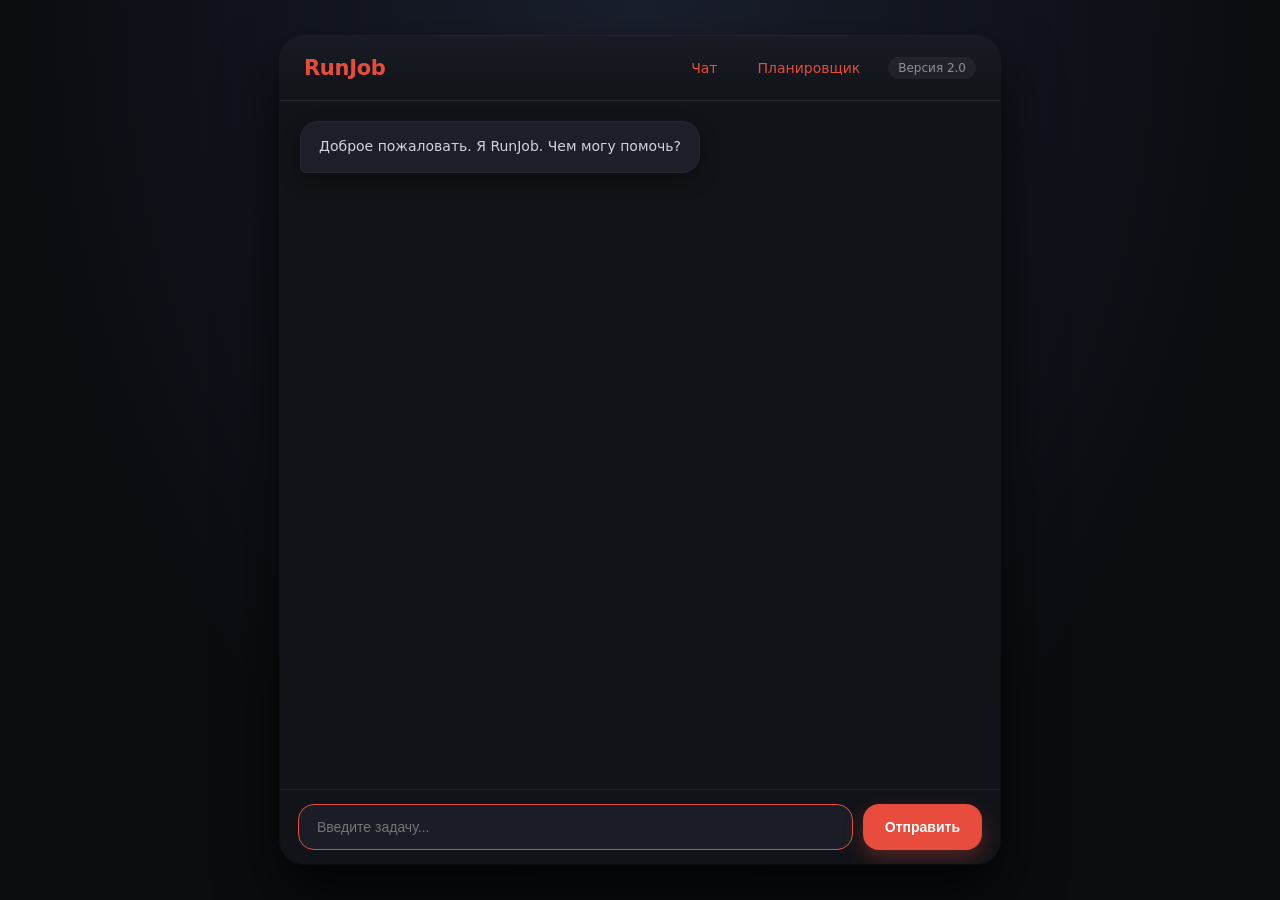
<file: templates/index.html>
<!DOCTYPE html>
<html lang="ru">
<head>
    <meta charset="UTF-8">
    <meta name="viewport" content="width=device-width, initial-scale=1.0">
    <title>RunJob — Ваш ИИ-помощник</title>
    <link rel="icon" type="image/svg+xml" href="data:image/svg+xml,%3Csvg xmlns='http://www.w3.org/2000/svg' viewBox='0 0 100 100'%3E%3Ccircle cx='50' cy='50' r='45' fill='%23c0392b'/%3E%3Ctext x='50' y='68' font-size='55' text-anchor='middle' fill='white' font-family='Arial' font-weight='bold'%3ER%3C/text%3E%3C/svg%3E">
    <link rel="stylesheet" href="/static/style.css">
    <style>
        .nav-links {
            display: flex;
            gap: 16px;
            align-items: center;
        }
        .nav-links a {
            color: #e74c3c;
            text-decoration: none;
            font-size: 14px;
            font-weight: 500;
            padding: 6px 12px;
            border-radius: 8px;
            transition: background 0.2s;
        }
        .nav-links a:hover {
            background: rgba(231, 76, 60, 0.1);
        }
    </style>
</head>
<body>
    <div class="container">
        <div class="header">
            <div class="logo">RunJob</div>
            <div class="nav-links">
                <a href="/">Чат</a>
                <a href="/planner">Планировщик</a>
                <div class="level" id="levelDisplay">Версия 2.0</div>
            </div>
        </div>
        <div class="chat-box" id="chatBox">
            <div class="message bot">
                <div class="msg-content">Доброе пожаловать. Я RunJob. Чем могу помочь?</div>
            </div>
        </div>
        <div class="input-area">
            <input type="text" id="userInput" placeholder="Введите задачу..." autofocus>
            <button onclick="sendMessage()">Отправить</button>
        </div>
    </div>
    <script src="/static/chat.js"></script>
</body>
</html>
</file>
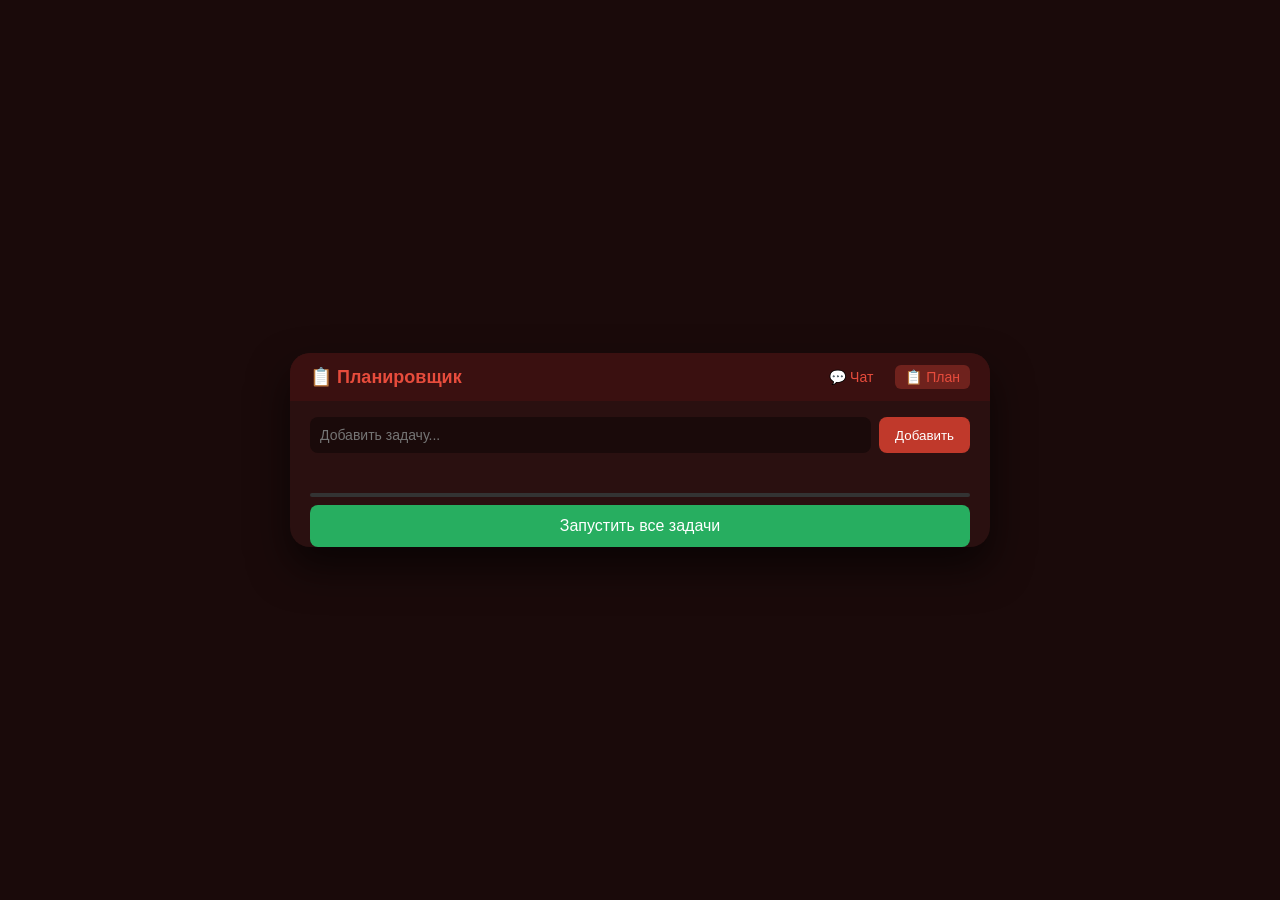
<file: templates/planner.html>
<!DOCTYPE html>
<html lang="ru">
<head>
    <meta charset="UTF-8">
    <title>Планировщик — RunJob</title>
    <link rel="icon" type="image/svg+xml" href="data:image/svg+xml,%3Csvg xmlns='http://www.w3.org/2000/svg' viewBox='0 0 100 100'%3E%3Ccircle cx='50' cy='50' r='45' fill='%23c0392b'/%3E%3Ctext x='50' y='68' font-size='55' text-anchor='middle' fill='white' font-family='Arial' font-weight='bold'%3ER%3C/text%3E%3C/svg%3E">
    <style>
        * { margin: 0; padding: 0; box-sizing: border-box; }
        body {
            font-family: -apple-system, BlinkMacSystemFont, "Segoe UI", Roboto, sans-serif;
            background: #1a0a0a;
            color: #f0e0e0;
            height: 100vh;
            overflow: hidden;
            display: flex;
            justify-content: center;
            align-items: center;
        }
        .container {
            width: 100%;
            max-width: 700px;
            max-height: 90vh;
            background: #2a1010;
            border-radius: 20px;
            box-shadow: 0 20px 40px rgba(0,0,0,0.6);
            display: flex;
            flex-direction: column;
            overflow: hidden;
        }
        .header {
            display: flex;
            align-items: center;
            justify-content: space-between;
            padding: 12px 20px;
            background: #3a1010;
            flex-shrink: 0;
        }
        .header h2 { color: #e74c3c; font-size: 18px; }
        .nav-links { display: flex; gap: 12px; }
        .nav-links a {
            color: #e74c3c;
            text-decoration: none;
            font-size: 14px;
            padding: 4px 10px;
            border-radius: 6px;
        }
        .nav-links a:hover { background: rgba(231, 76, 60, 0.2); }
        .nav-links a.active { background: rgba(231, 76, 60, 0.3); }

        .scroll-area {
            flex: 1;
            overflow-y: auto;
            padding: 16px 20px;
        }

        .task-input-area {
            display: flex;
            gap: 8px;
            margin-bottom: 12px;
        }
        .task-input-area input {
            flex: 1;
            padding: 10px;
            border: none;
            border-radius: 8px;
            background: #1a0a0a;
            color: #f0e0e0;
            font-size: 14px;
        }
        .task-input-area button {
            padding: 10px 16px;
            border: none;
            border-radius: 8px;
            background: #c0392b;
            color: white;
            cursor: pointer;
        }

        .task-list { list-style: none; }
        .task-item {
            display: flex;
            align-items: flex-start;
            gap: 10px;
            padding: 8px 10px;
            background: #1a0a0a;
            border-radius: 8px;
            margin-bottom: 6px;
        }
        .task-status {
            width: 20px;
            height: 20px;
            border-radius: 50%;
            display: flex;
            align-items: center;
            justify-content: center;
            font-size: 12px;
            flex-shrink: 0;
            margin-top: 1px;
        }
        .status-pending { background: #333; }
        .status-running { background: #f39c12; animation: pulse 1s infinite; }
        .status-success { background: #27ae60; }
        .status-error { background: #e74c3c; }
        @keyframes pulse { 0%,100%{opacity:1} 50%{opacity:0.5} }
        .task-text { flex: 1; font-size: 13px; word-break: break-word; }
        .task-result { font-size: 11px; color: #999; margin-top: 4px; word-break: break-word; }

        .progress-bar {
            height: 4px;
            background: #333;
            border-radius: 2px;
            margin: 8px 0;
            flex-shrink: 0;
        }
        .progress-fill { height: 100%; background: #e74c3c; border-radius: 2px; transition: width 0.3s; }

        .btn-run {
            width: 100%;
            padding: 12px;
            border: none;
            border-radius: 8px;
            background: #27ae60;
            color: white;
            font-size: 16px;
            cursor: pointer;
            flex-shrink: 0;
        }
        .btn-run:disabled { background: #555; cursor: not-allowed; }
    </style>
</head>
<body>
    <div class="container">
        <div class="header">
            <h2>📋 Планировщик</h2>
            <div class="nav-links">
                <a href="/">💬 Чат</a>
                <a href="/planner" class="active">📋 План</a>
            </div>
        </div>

        <div class="task-input-area" style="margin: 16px 20px 0 20px;">
            <input type="text" id="taskInput" placeholder="Добавить задачу..." onkeypress="if(event.key==='Enter') addTask()">
            <button onclick="addTask()">Добавить</button>
        </div>

        <div class="scroll-area">
            <ul class="task-list" id="taskList"></ul>
        </div>

        <div style="padding: 0 20px;">
            <div class="progress-bar">
                <div class="progress-fill" id="progressFill" style="width:0%"></div>
            </div>
            <button class="btn-run" id="btnRun" onclick="startPlan()">Запустить все задачи</button>
        </div>
    </div>

    <script>
        let tasks = [];

        function renderTasks() {
            const list = document.getElementById('taskList');
            list.innerHTML = tasks.map((t, i) => `
                <li class="task-item">
                    <div class="task-status ${getStatusClass(t.status)}">${getStatusIcon(t.status)}</div>
                    <div>
                        <div class="task-text">${t.text}</div>
                        ${t.result ? `<div class="task-result">${t.result.substring(0, 150)}</div>` : ''}
                    </div>
                </li>
            `).join('');
            updateProgress();
        }

        function getStatusClass(s) {
            return {pending:'status-pending',running:'status-running',success:'status-success',error:'status-error'}[s] || '';
        }
        function getStatusIcon(s) {
            return {pending:'○',running:'◉',success:'✓',error:'✕'}[s] || '';
        }

        function updateProgress() {
            const done = tasks.filter(t => t.status==='success' || t.status==='error').length;
            const pct = tasks.length ? Math.round(done/tasks.length*100) : 0;
            document.getElementById('progressFill').style.width = pct+'%';
        }

        function addTask() {
            const input = document.getElementById('taskInput');
            const text = input.value.trim();
            if (!text) return;
            tasks.push({text, status:'pending', result:null});
            input.value = '';
            renderTasks();
        }

        async function startPlan() {
            if (!tasks.length) return;
            const btn = document.getElementById('btnRun');
            btn.disabled = true;
            btn.textContent = 'Выполняется...';

            const resp = await fetch('/api/plan/start', {
                method:'POST',
                headers:{'Content-Type':'application/json'},
                body: JSON.stringify({tasks: tasks.map(t => t.text)})
            });
            const {plan_id} = await resp.json();

            const interval = setInterval(async () => {
                const s = await fetch(`/api/plan/${plan_id}/status`);
                const data = await s.json();
                tasks = data.tasks;
                renderTasks();
                if (data.current === -1) {
                    clearInterval(interval);
                    btn.disabled = false;
                    btn.textContent = 'Запустить все задачи';
                }
            }, 500);
        }
    </script>
</body>
</html>
</file>
<file: static/style.css>
* { box-sizing: border-box; margin: 0; padding: 0; }
body {
    font-family: 'Inter', 'Segoe UI', system-ui, sans-serif;
    background: #0a0c10;
    color: #e0e0e0;
    height: 100vh;
    display: flex;
    justify-content: center;
    align-items: center;
    background-image: radial-gradient(ellipse at 50% 0%, #1a1f2e 0%, #0a0c10 70%);
}
.container {
    width: 100%;
    max-width: 720px;
    height: 92vh;
    background: #111318;
    border-radius: 24px;
    box-shadow: 0 30px 60px rgba(0,0,0,0.7), 0 0 0 1px rgba(255,255,255,0.05);
    display: flex;
    flex-direction: column;
    overflow: hidden;
    backdrop-filter: blur(10px);
}
.header {
    padding: 18px 24px;
    background: linear-gradient(180deg, #181b24 0%, #111318 100%);
    display: flex;
    justify-content: space-between;
    align-items: center;
    border-bottom: 1px solid rgba(255,255,255,0.06);
}
.logo { font-size: 21px; font-weight: 700; color: #e74c3c; letter-spacing: -0.3px; }
.level { font-size: 12px; color: #8a8f9a; background: rgba(255,255,255,0.05); padding: 4px 10px; border-radius: 20px; }
.chat-box {
    flex: 1;
    overflow-y: auto;
    padding: 20px;
    display: flex;
    flex-direction: column;
    gap: 14px;
    scroll-behavior: smooth;
}
.message {
    max-width: 82%;
    padding: 14px 18px;
    border-radius: 18px;
    word-wrap: break-word;
    line-height: 1.55;
    font-size: 14px;
    position: relative;
}
.message.user {
    align-self: flex-end;
    background: linear-gradient(135deg, #c0392b 0%, #e74c3c 100%);
    color: #fff;
    border-bottom-right-radius: 6px;
    box-shadow: 0 8px 20px rgba(231, 76, 60, 0.2);
}
.message.bot {
    align-self: flex-start;
    background: #1c1f27;
    color: #d0d3db;
    border-bottom-left-radius: 6px;
    box-shadow: 0 8px 20px rgba(0,0,0,0.3);
    border: 1px solid rgba(255,255,255,0.04);
}
.msg-content { font-size: 14px; white-space: pre-wrap; }
.msg-content code {
    background: rgba(0,0,0,0.4);
    padding: 2px 6px;
    border-radius: 4px;
    font-family: 'JetBrains Mono', 'Fira Code', monospace;
    font-size: 13px;
}
.input-area {
    display: flex;
    padding: 14px 18px;
    background: #111318;
    gap: 10px;
    border-top: 1px solid rgba(255,255,255,0.06);
}
.input-area input[type="text"] {
    flex: 1;
    padding: 14px 18px;
    border: 1px solid rgba(255,255,255,0.08);
    border-radius: 16px;
    background: #1a1d25;
    color: #e0e0e0;
    font-size: 14px;
    outline: none;
    transition: border 0.2s;
}
.input-area input[type="text"]:focus {
    border-color: #e74c3c;
}
.input-area button {
    padding: 14px 22px;
    border: none;
    border-radius: 16px;
    background: #e74c3c;
    color: white;
    font-weight: 600;
    cursor: pointer;
    font-size: 14px;
    transition: background 0.2s;
    box-shadow: 0 8px 20px rgba(231, 76, 60, 0.3);
}
.input-area button:hover {
    background: #c0392b;
}
.progress-bar {
    height: 4px;
    background: #e74c3c;
    border-radius: 2px;
    margin-top: 10px;
    width: 0%;
    transition: width 0.3s;
}
</file>
